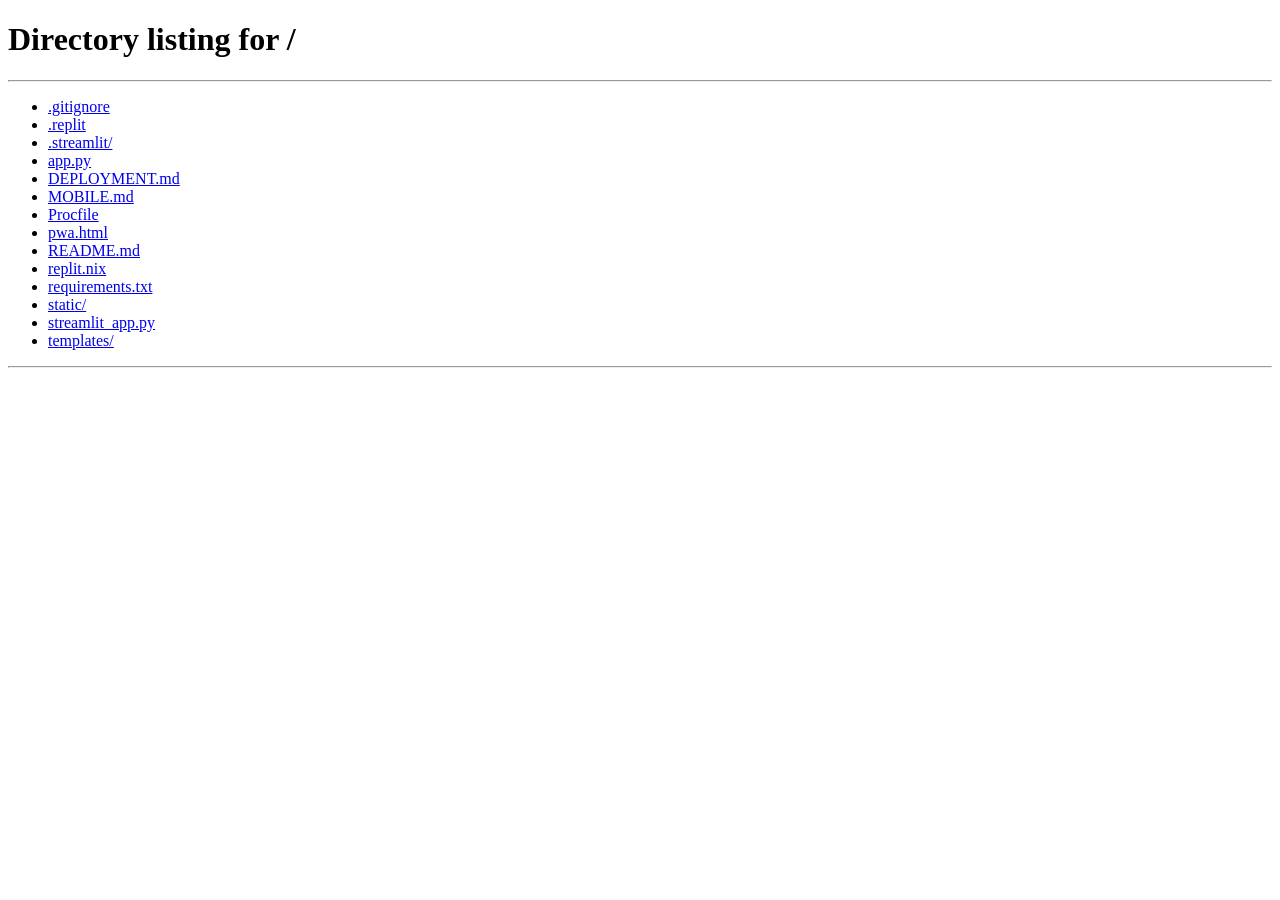
<file: pwa.html>
<!DOCTYPE html>
<html lang="fr-FR">
<head>
    <meta charset="UTF-8">
    <meta name="viewport" content="width=device-width, initial-scale=1.0, viewport-fit=cover, user-scalable=no">
    <meta name="apple-mobile-web-app-capable" content="yes">
    <meta name="apple-mobile-web-app-status-bar-style" content="black-translucent">
    <meta name="apple-mobile-web-app-title" content="EG">
    <meta name="application-name" content="EG Simulator">
    <meta name="theme-color" content="#667eea">
    <meta name="description" content="La meilleure app pour simuler vos gains en trading avec bonus d'agent">
    <meta name="author" content="EG Team">
    
    <!-- Apple app icons -->
    <link rel="apple-touch-icon" href="data:image/svg+xml,<svg xmlns='http://www.w3.org/2000/svg' viewBox='0 0 192 192'><defs><linearGradient id='grad' x1='0%' y1='0%' x2='100%' y2='100%'><stop offset='0%' style='stop-color:%23667eea;stop-opacity:1' /><stop offset='100%' style='stop-color:%23764ba2;stop-opacity:1' /></linearGradient></defs><rect fill='url(%23grad)' width='192' height='192' rx='45'/><text x='50%' y='55%' dominant-baseline='middle' text-anchor='middle' font-size='110' fill='white'>💰</text></svg>">
    
    <!-- PWA Manifest -->
    <link rel="manifest" href="/static/manifest.json">
    
    <!-- Favicon -->
    <link rel="icon" href="data:image/svg+xml,<svg xmlns='http://www.w3.org/2000/svg' viewBox='0 0 192 192'><defs><linearGradient id='grad' x1='0%' y1='0%' x2='100%' y2='100%'><stop offset='0%' style='stop-color:%23667eea;stop-opacity:1' /><stop offset='100%' style='stop-color:%23764ba2;stop-opacity:1' /></linearGradient></defs><rect fill='url(%23grad)' width='192' height='192' rx='45'/><text x='50%' y='55%' dominant-baseline='middle' text-anchor='middle' font-size='110' fill='white'>💰</text></svg>">
    
    <!-- Social media meta tags -->
    <meta property="og:title" content="EG Simulator - Calculateur de Trading">
    <meta property="og:description" content="Simulez vos gains en trading avec 9 calculateurs avancés">
    <meta property="og:type" content="website">
    <meta property="og:url" content="https://eg-simulator.streamlit.app">
    <meta property="og:image" content="data:image/svg+xml,<svg xmlns='http://www.w3.org/2000/svg' viewBox='0 0 512 512'><defs><linearGradient id='grad' x1='0%' y1='0%' x2='100%' y2='100%'><stop offset='0%' style='stop-color:%23667eea;stop-opacity:1' /><stop offset='100%' style='stop-color:%23764ba2;stop-opacity:1' /></linearGradient></defs><rect fill='url(%23grad)' width='512' height='512' rx='120'/><text x='50%' y='55%' dominant-baseline='middle' text-anchor='middle' font-size='280' fill='white'>💰</text></svg>">
    
    <meta name="twitter:card" content="summary_large_image">
    <meta name="twitter:title" content="EG Simulator">
    <meta name="twitter:description" content="Simulez vos gains en trading avec 9 calculateurs avancés">
    
    <title>EG Simulator - Calculateur de Trading</title>
    
    <style>
        * {
            margin: 0;
            padding: 0;
            box-sizing: border-box;
        }
        
        body {
            font-family: -apple-system, BlinkMacSystemFont, 'Segoe UI', Roboto, Oxygen, Ubuntu, Cantarell, sans-serif;
            background: linear-gradient(135deg, #667eea 0%, #764ba2 100%);
            display: flex;
            align-items: center;
            justify-content: center;
            height: 100vh;
            color: white;
            padding: 20px;
        }
        
        .container {
            text-align: center;
            max-width: 500px;
        }
        
        .icon {
            font-size: 80px;
            margin-bottom: 20px;
            animation: bounce 2s infinite;
        }
        
        h1 {
            font-size: 2.5rem;
            margin-bottom: 10px;
            font-weight: 700;
        }
        
        p {
            font-size: 1rem;
            margin-bottom: 30px;
            opacity: 0.9;
        }
        
        .button {
            display: inline-block;
            padding: 15px 40px;
            background-color: rgba(255, 255, 255, 0.9);
            color: #667eea;
            text-decoration: none;
            border-radius: 8px;
            font-weight: 600;
            font-size: 1rem;
            transition: all 0.3s ease;
            border: none;
            cursor: pointer;
            box-shadow: 0 4px 15px rgba(0, 0, 0, 0.2);
        }
        
        .button:hover {
            background-color: white;
            transform: translateY(-2px);
            box-shadow: 0 8px 25px rgba(0, 0, 0, 0.3);
        }
        
        .button:active {
            transform: translateY(0);
        }
        
        @keyframes bounce {
            0%, 100% {
                transform: translateY(0);
            }
            50% {
                transform: translateY(-20px);
            }
        }
        
        @media (max-width: 480px) {
            body {
                padding: 10px;
            }
            
            h1 {
                font-size: 2rem;
            }
            
            .icon {
                font-size: 60px;
            }
            
            p {
                font-size: 0.95rem;
            }
        }
    </style>
    
    <script>
        // Register Service Worker
        if ('serviceWorker' in navigator) {
            window.addEventListener('load', () => {
                navigator.serviceWorker.register('/static/service-worker.js')
                    .then(registration => {
                        console.log('Service Worker registered:', registration);
                    })
                    .catch(error => {
                        console.log('Service Worker registration failed:', error);
                    });
            });
        }
        
        // Redirect to Streamlit app
        window.location.href = '/';
    </script>
</head>
<body>
    <div class="container">
        <div class="icon">💰</div>
        <h1>EG Simulator</h1>
        <p>Redirecting to the app...</p>
        <button class="button" onclick="window.location.href='/'">Open App</button>
    </div>
</body>
</html>
</file>
